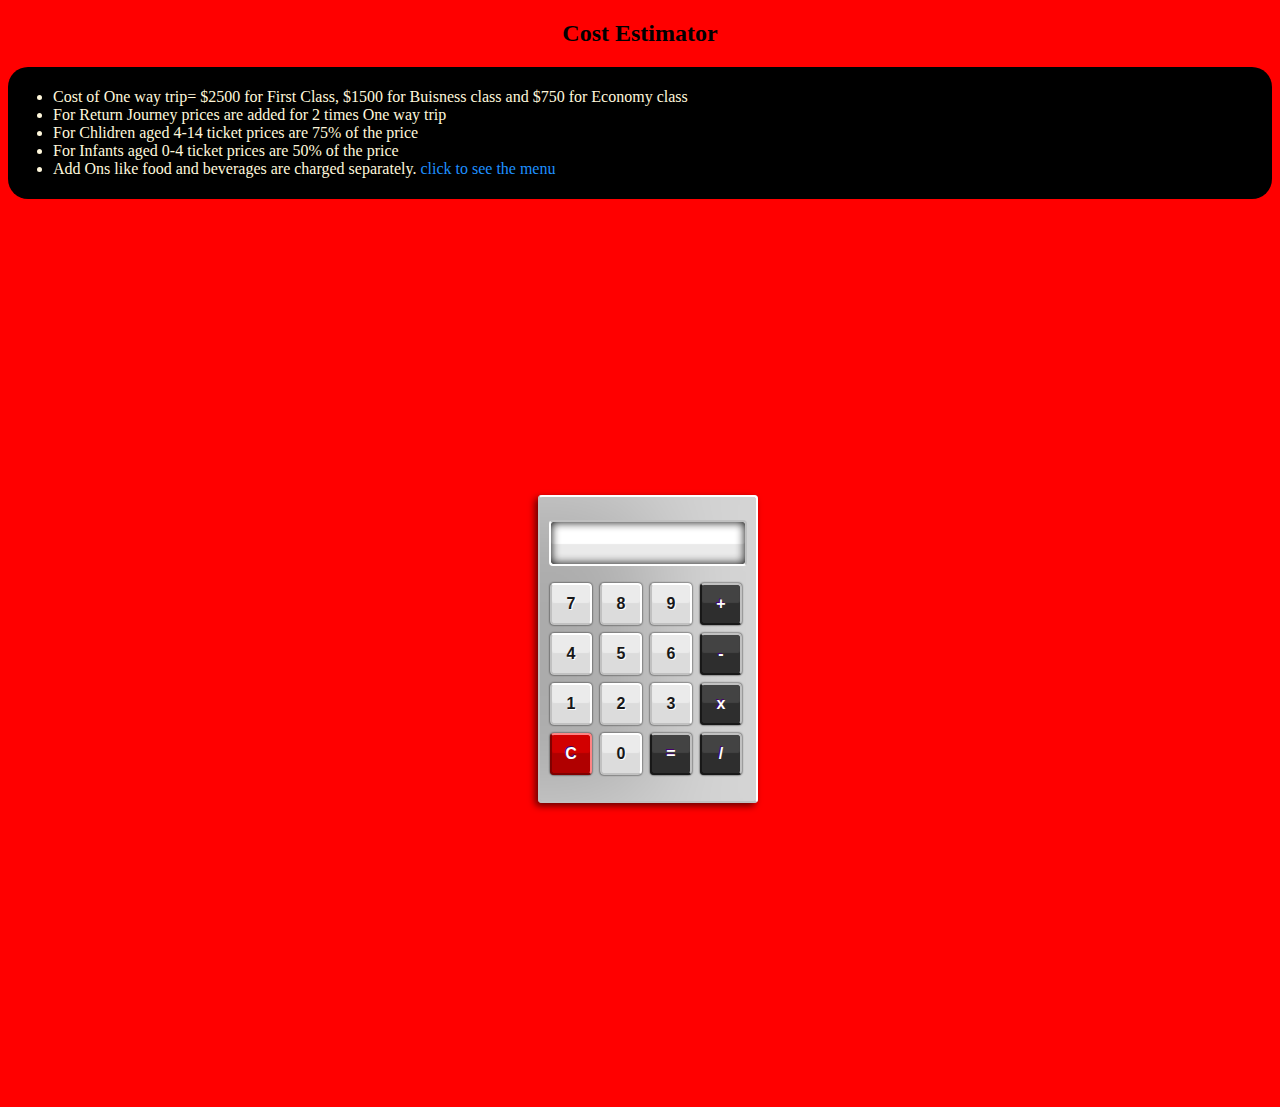
<file: Cost Estimator.html>
<!DOCTYPE html>
<html lang="en">
<head>
	<meta charset="UTF-8">
	<meta http-equiv="X-UA-Compatible" content="IE=edge">
	<meta name="viewport" content="width=device-width, initial-scale=1.0">
	<title>Cost Estimator</title>
	<link rel="stylesheet" href="css/Cost Estimator.css">
</head>
<body>
	<div style="text-align:center">
		<h2>Cost Estimator</h2>
		
	  </div>
	  <div class="Instructions">
		  <ul>
			  <li>Cost of One way trip= $2500 for First Class, $1500 for Buisness class and $750 for Economy class</li>
			  <li>For Return Journey prices are added for 2 times One way trip</li>
			  <li>For Chlidren aged 4-14 ticket prices are 75% of the price</li>
			  <li>For Infants aged 0-4 ticket prices are 50% of the price</li>
			  <li>Add Ons like food and beverages are charged separately. <a href="menu.html">click to see the menu</a></li>
		  </ul>
	  </div>
	<div class="container">
	
		
		<fieldset id="container">
		<form name="calculator">
	
				<input id="display" type="text" name="display" readonly>
	
				<input class="button digits" type="button" value="7" onclick="calculator.display.value += '7'">
				<input class="button digits" type="button" value="8" onclick="calculator.display.value += '8'">
				<input class="button digits" type="button" value="9" onclick="calculator.display.value += '9'">
				<input class="button mathButtons" type="button" value="+" onclick="calculator.display.value += ' + '">
				<br>
				<input class="button digits" type="button" value="4" onclick="calculator.display.value += '4'">
				<input class="button digits" type="button" value="5" onclick="calculator.display.value += '5'">
				<input class="button digits" type="button" value="6" onclick="calculator.display.value += '6'">
				<input class="button mathButtons" type="button" value="-" onclick="calculator.display.value += ' - '">
				<br>
				<input class="button digits" type="button" value="1" onclick="calculator.display.value += '1'">
				<input class="button digits" type="button" value="2" onclick="calculator.display.value += '2'">
				<input class="button digits" type="button" value="3" onclick="calculator.display.value += '3'">
				<input class="button mathButtons" type="button" value="x" onclick="calculator.display.value += ' * '">
				<br>
				<input id="clearButton" class="button" type="button" value="C" onclick="calculator.display.value = ''">
				<input class="button digits" type="button" value="0" onclick="calculator.display.value += '0'">
				<input class="button mathButtons" type="button" value="=" onclick="calculator.display.value = eval(calculator.display.value)">
				<input class="button mathButtons" type="button" value="/" onclick="calculator.display.value += ' / '">
			</form>
		</fieldset>
	</div>
</body>
</html>
</file>
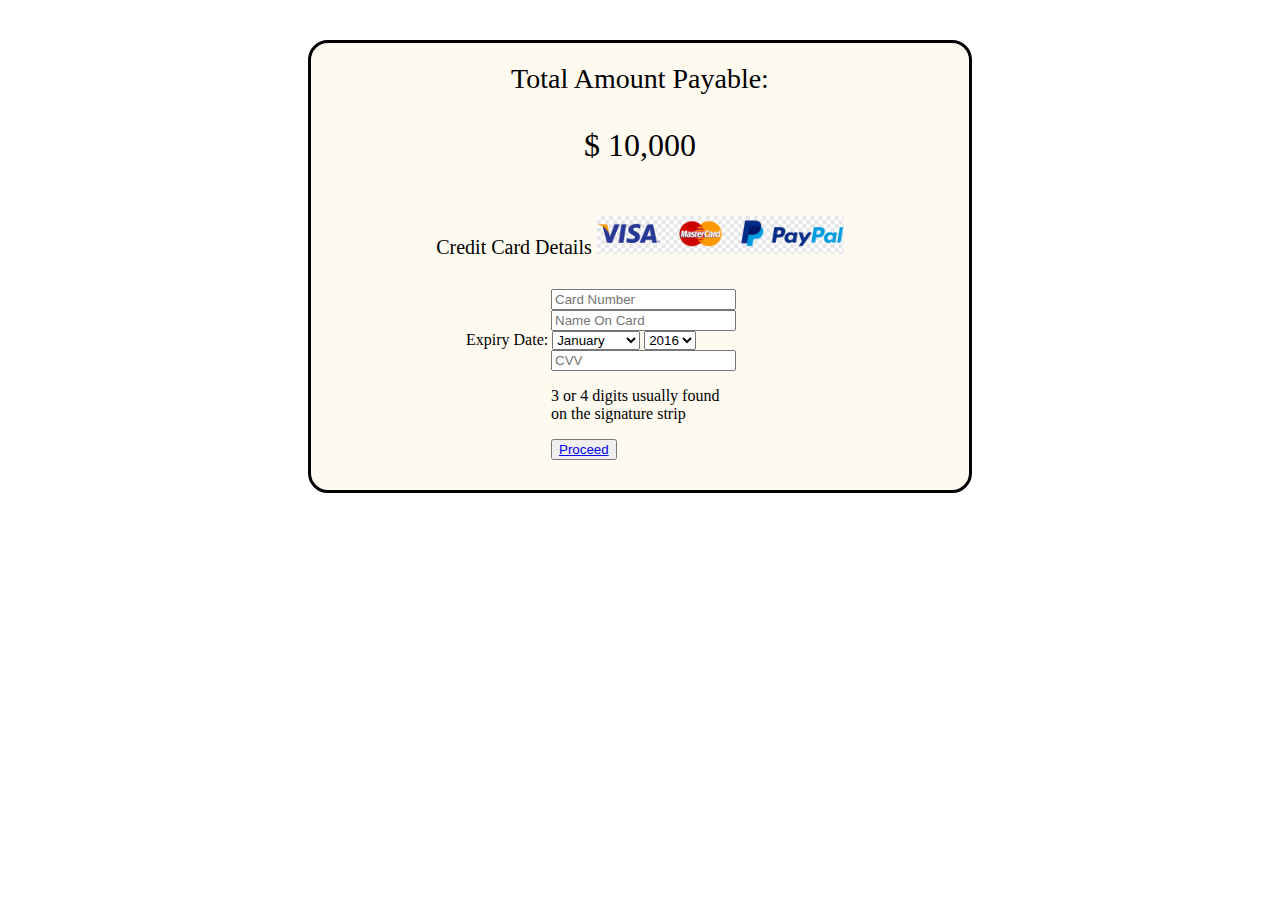
<file: credit_card02.html>
<!DOCTYPE html>
<html lang="en">
<head>
    <meta charset="UTF-8">
    <meta http-equiv="X-UA-Compatible" content="IE=edge">
    <meta name="viewport" content="width=device-width, initial-scale=1.0">
    <title>Payment Window</title>
</head>
<body>
    <div style="background-color:floralwhite; border-radius: 20px; padding: 20px; margin: 40px 300px 0px 300px; border-style: solid; border-color: black;">
        <div style="text-align: center;  font-size: 28px;">
            Total Amount Payable:<br>
            <p style="font-size: 32px;"> $ 10,000</p>
        </div>
        <div style="text-align: center; font-size: 20px; padding: 20px;">
            Credit Card Details <img src="Images/CreditCard02.png" alt="" height="38px">
        </div>
        <div>
            <form action="" style="margin: 10px 30px 10px 220px;">
                <div class="form-body">
                    <!-- Card Number -->
                    <input type="text" class="card-number" placeholder="Card Number" required>
                    <div>
                        <input type="text" placeholder="Name On Card" required>
                    </div>
                 
                    <!-- Date Field -->
                    <div class="date-field" style="margin-left: -85px;" >
                      <div class="month">
                          Expiry Date: 
                        <select name="Month">
                          <option value="january">January</option>
                          <option value="february">February</option>
                          <option value="march">March</option>
                          <option value="april">April</option>
                          <option value="may">May</option>
                          <option value="june">June</option>
                          <option value="july">July</option>
                          <option value="august">August</option>
                          <option value="september">September</option>
                          <option value="october">October</option>
                          <option value="november">November</option>
                          <option value="december">December</option>
                        </select>
                      
                        <select name="Year">
                          <option value="2016">2016</option>
                          <option value="2017">2017</option>
                          <option value="2018">2018</option>
                          <option value="2019">2019</option>
                          <option value="2020">2020</option>
                          <option value="2021">2021</option>
                          <option value="2022">2022</option>
                          <option value="2023">2023</option>
                          <option value="2024">2024</option>
                        </select>
                      </div>
                    </div>
                 
                    <!-- Card Verification Field -->
                    <div class="card-verification">
                      <div class="cvv-input">
                        <input type="password" placeholder="CVV" required>
                      </div>
                      <div class="cvv-details">
                        <p>3 or 4 digits usually found <br> on the signature strip</p>
                      </div>
                    </div>
                 
                    <!-- Buttons -->
                    <button type="submit" class="proceed-btn" onclick="Payment()"><a href="index.html">Proceed</a></button>
                  </div>
            </form>
        </div>
    </div>
</body>
</html>

<script>
    function Payment(){
        alert("Payment Successful")
    }
</script>
</file>
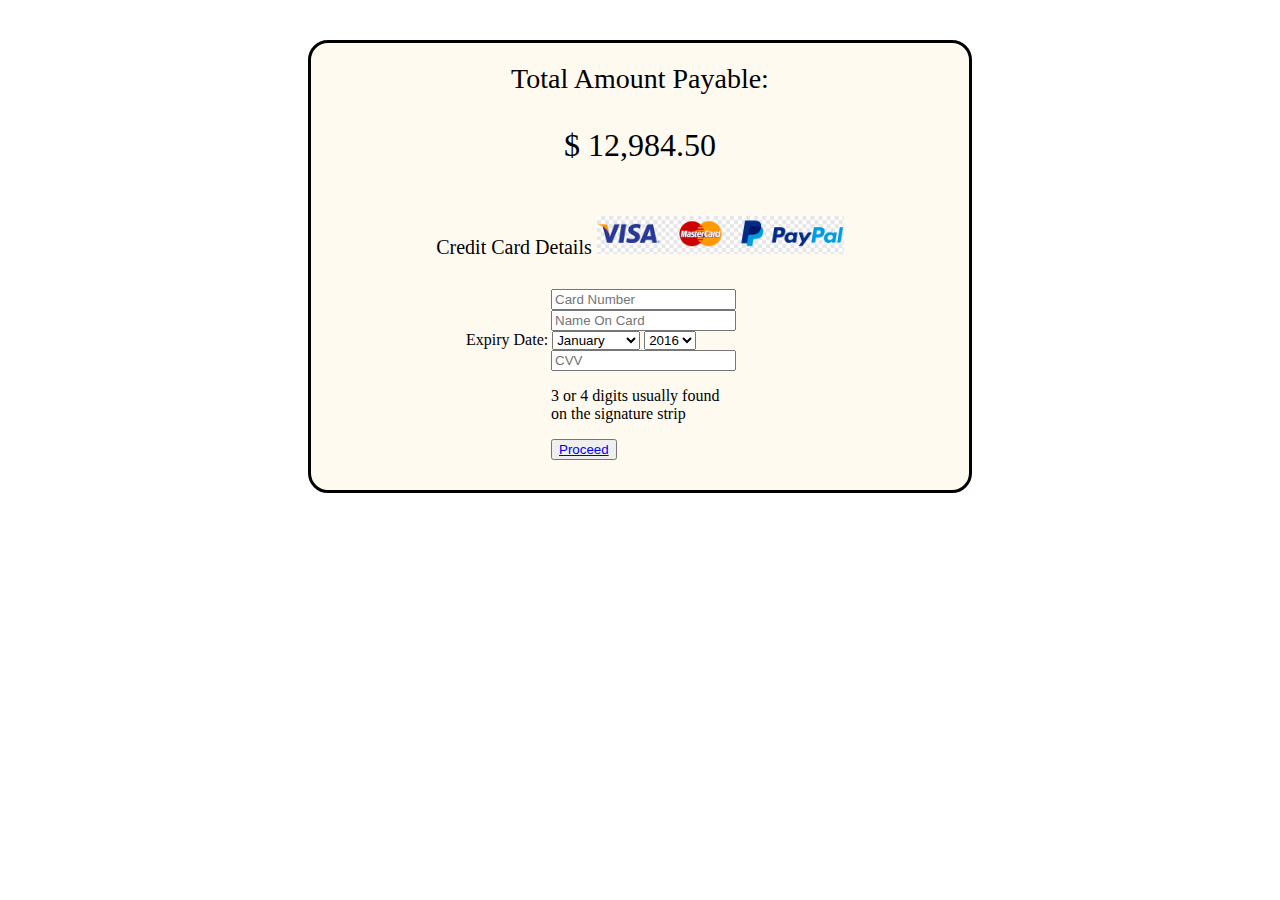
<file: credit_card03.html>
<!DOCTYPE html>
<html lang="en">
<head>
    <meta charset="UTF-8">
    <meta http-equiv="X-UA-Compatible" content="IE=edge">
    <meta name="viewport" content="width=device-width, initial-scale=1.0">
    <title>Payment Window</title>
</head>
<body>
    <div style="background-color:floralwhite; border-radius: 20px; padding: 20px; margin: 40px 300px 0px 300px; border-style: solid; border-color: black;">
        <div style="text-align: center;  font-size: 28px;">
            Total Amount Payable:<br>
            <p style="font-size: 32px;"> $ 12,984.50</p>
        </div>
        <div style="text-align: center; font-size: 20px; padding: 20px;">
            Credit Card Details <img src="Images/CreditCard02.png" alt="" height="38px">
        </div>
        <div>
            <form action="" style="margin: 10px 30px 10px 220px;">
                <div class="form-body">
                    <!-- Card Number -->
                    <input type="text" class="card-number" placeholder="Card Number" required>
                    <div>
                        <input type="text" placeholder="Name On Card" required>
                    </div>
                 
                    <!-- Date Field -->
                    <div class="date-field" style="margin-left: -85px;">
                      <div class="month">
                          Expiry Date: 
                        <select name="Month">
                          <option value="january">January</option>
                          <option value="february">February</option>
                          <option value="march">March</option>
                          <option value="april">April</option>
                          <option value="may">May</option>
                          <option value="june">June</option>
                          <option value="july">July</option>
                          <option value="august">August</option>
                          <option value="september">September</option>
                          <option value="october">October</option>
                          <option value="november">November</option>
                          <option value="december">December</option>
                        </select>
                      
                        <select name="Year">
                          <option value="2016">2016</option>
                          <option value="2017">2017</option>
                          <option value="2018">2018</option>
                          <option value="2019">2019</option>
                          <option value="2020">2020</option>
                          <option value="2021">2021</option>
                          <option value="2022">2022</option>
                          <option value="2023">2023</option>
                          <option value="2024">2024</option>
                        </select>
                      </div>
                    </div>
                 
                    <!-- Card Verification Field -->
                    <div class="card-verification">
                      <div class="cvv-input">
                        <input type="password" placeholder="CVV" required>
                      </div>
                      <div class="cvv-details">
                        <p>3 or 4 digits usually found <br> on the signature strip</p>
                      </div>
                    </div>
                 
                    <!-- Buttons -->
                    <button type="submit" class="proceed-btn" onclick="Payment()"><a href="payment.html">Proceed</a></button>
                  </div>
            </form>
        </div>
    </div>
</body>
</html>

<script>
    function Payment(){
        alert("Payment Successful")
    }
</script>
</file>
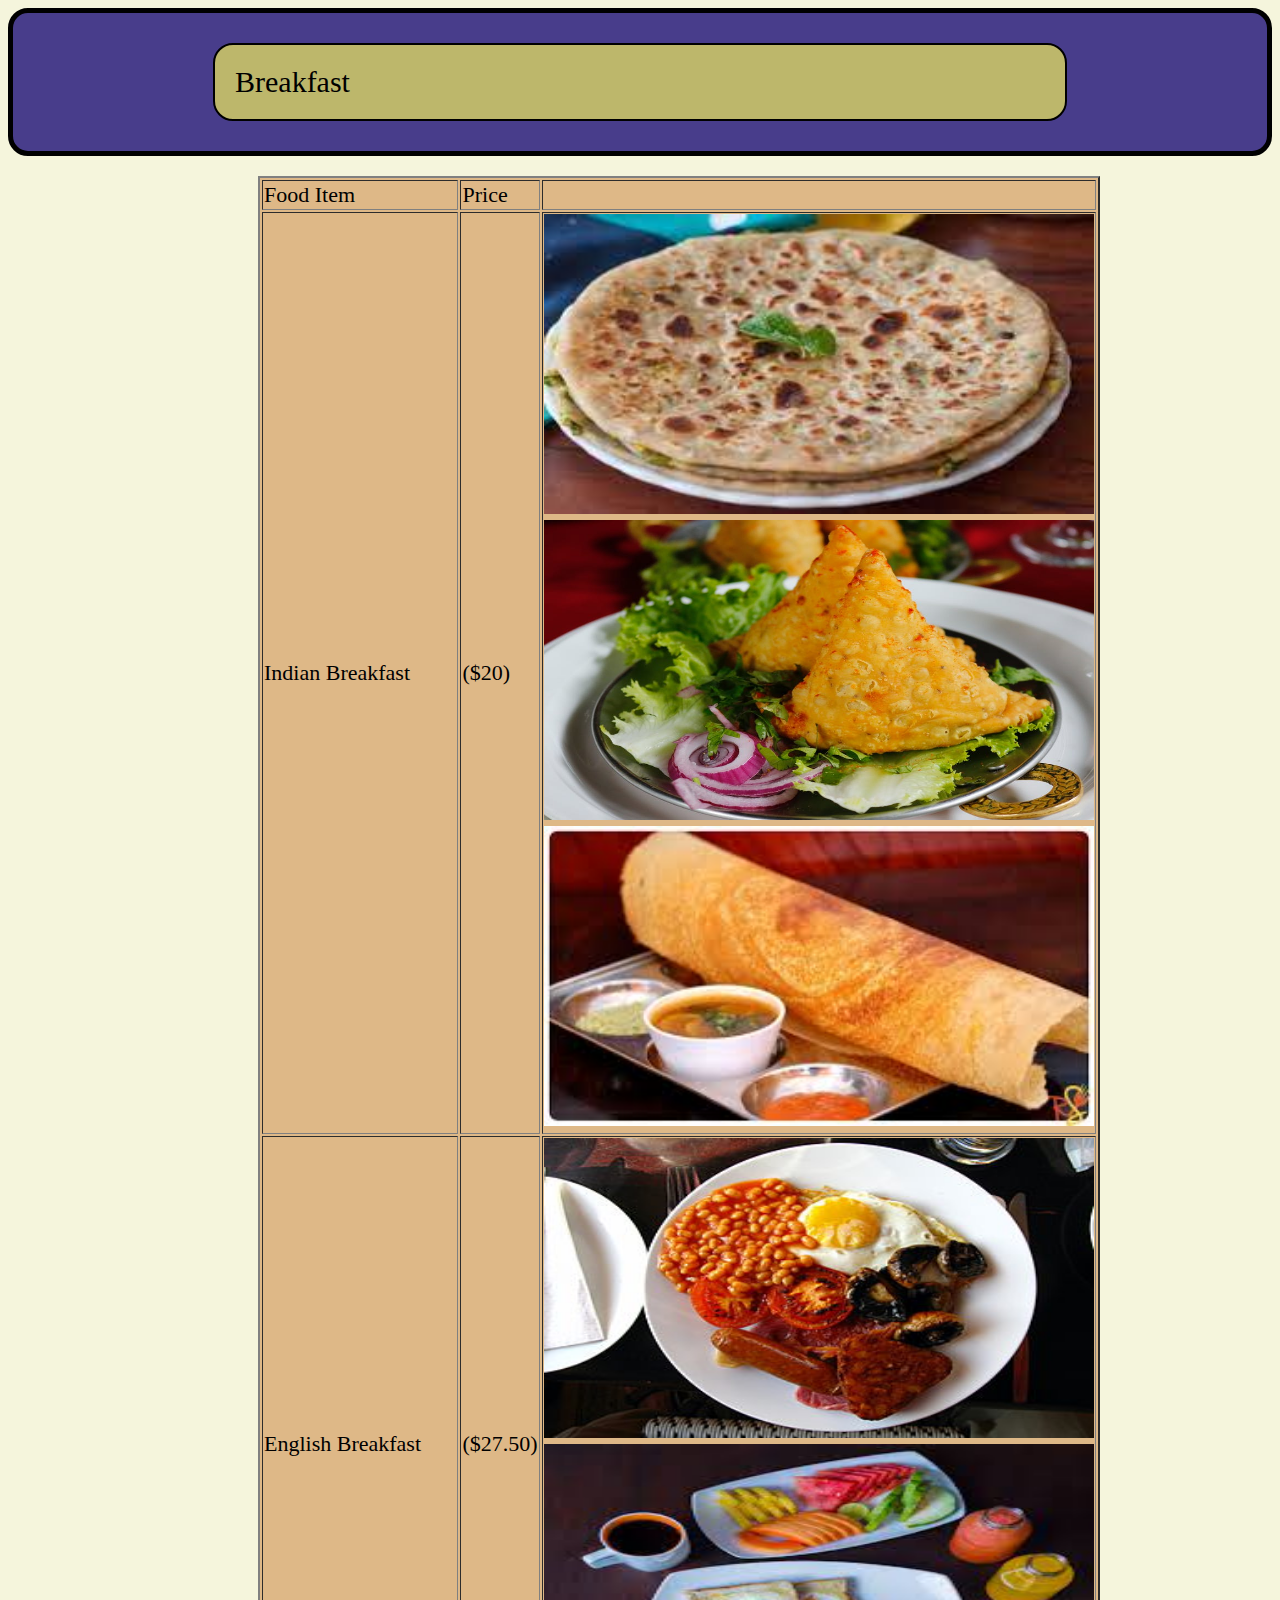
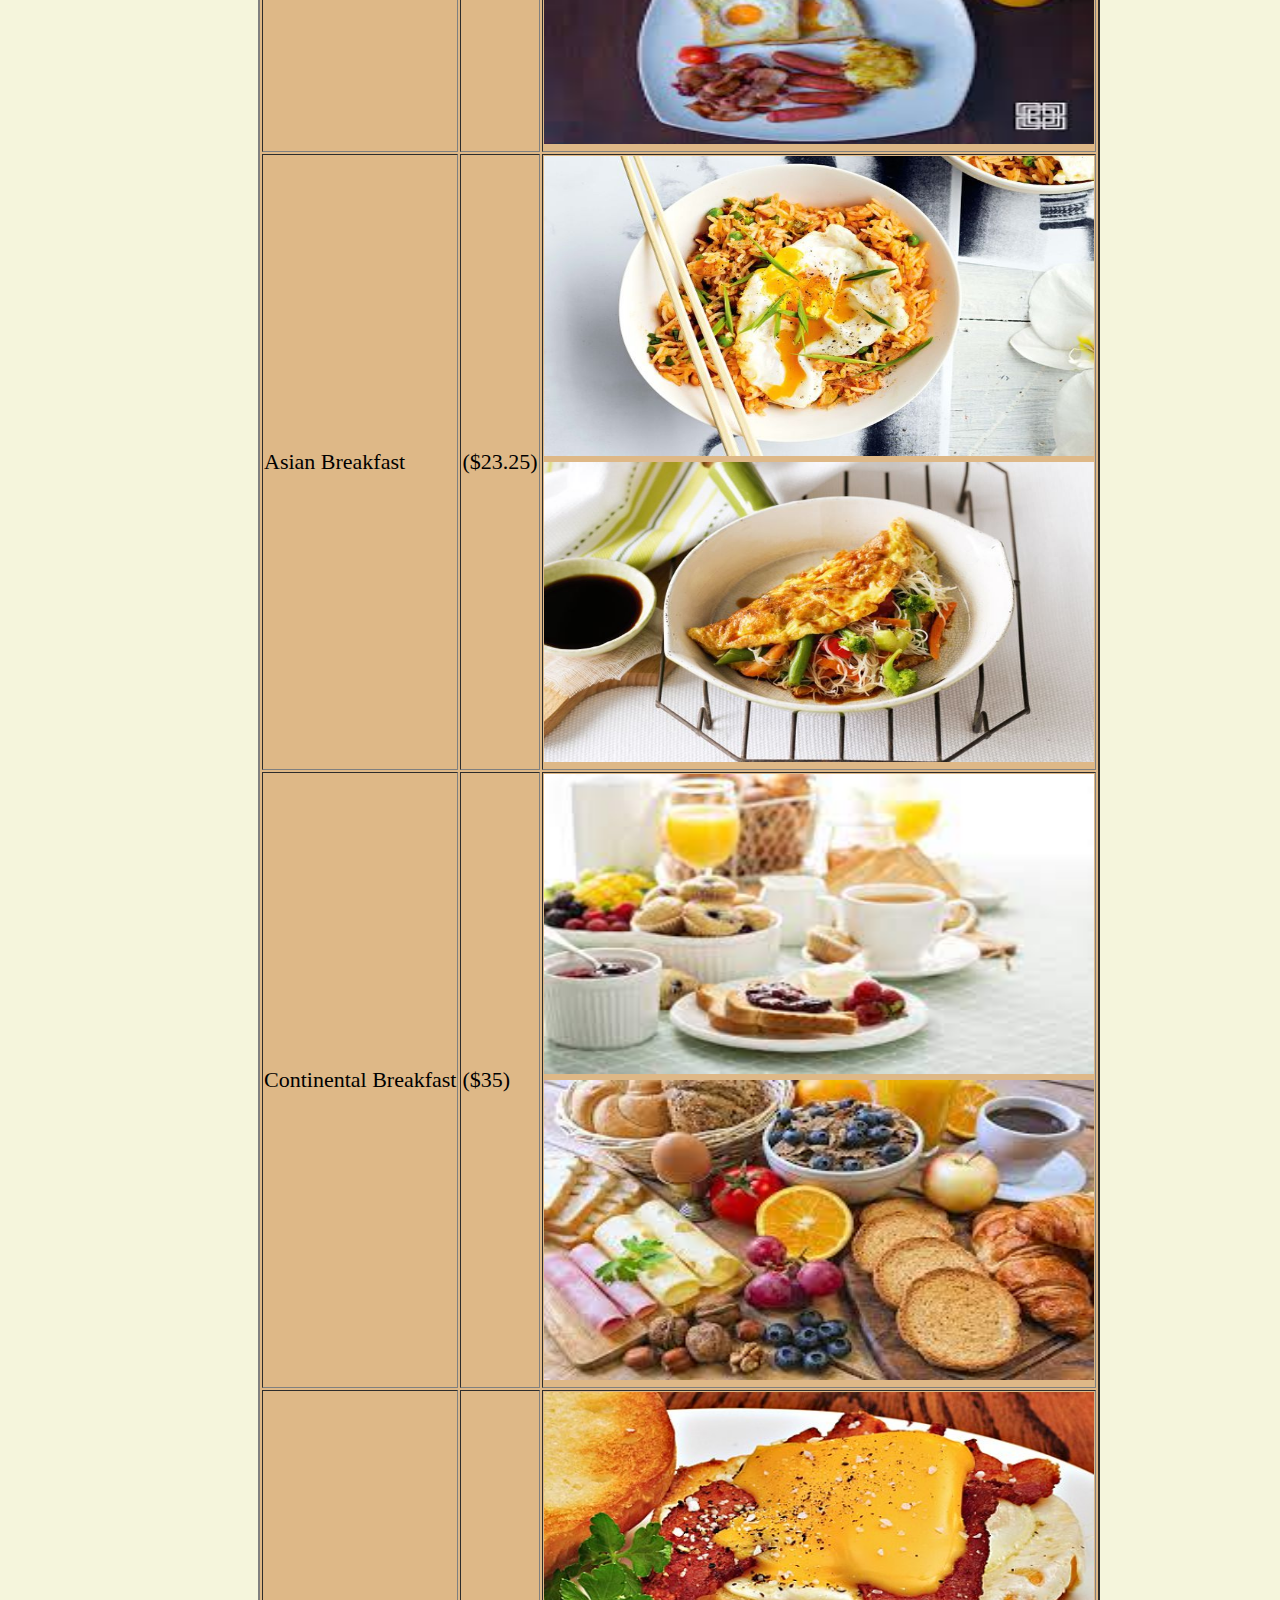
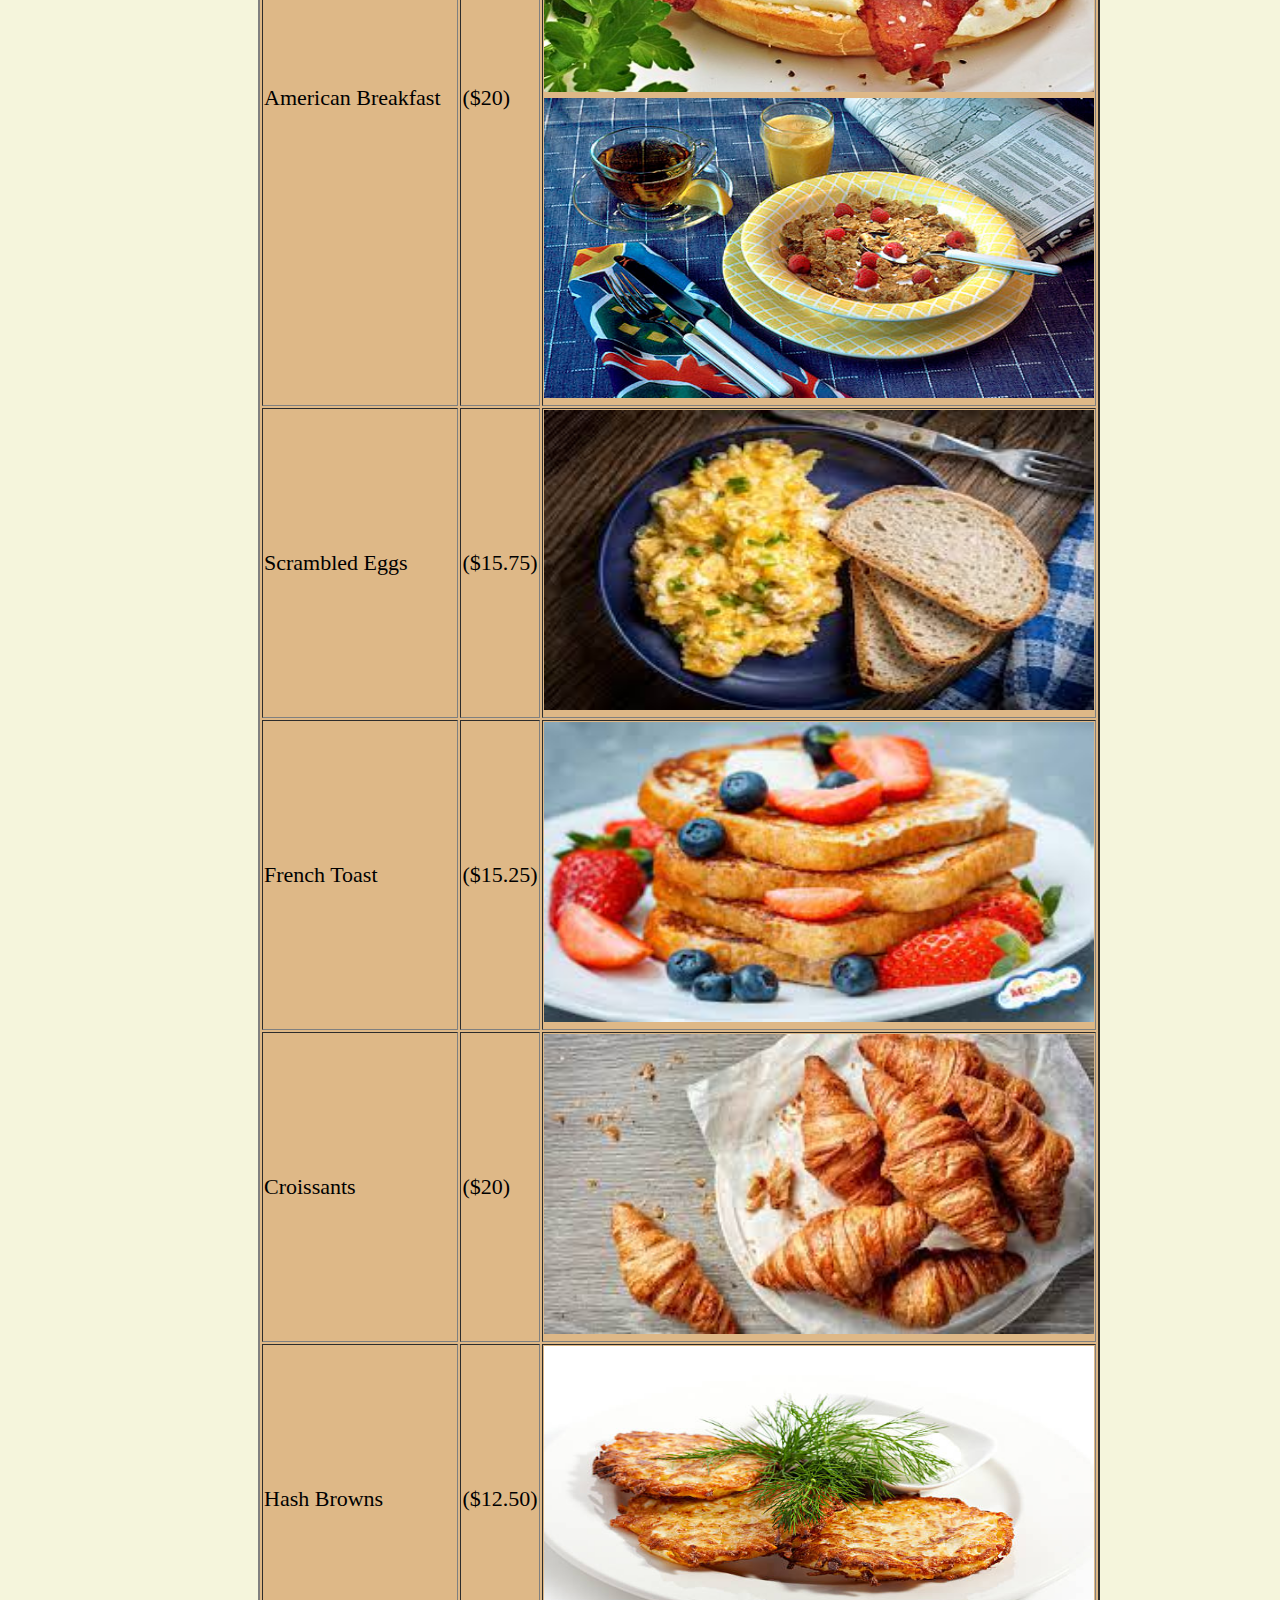
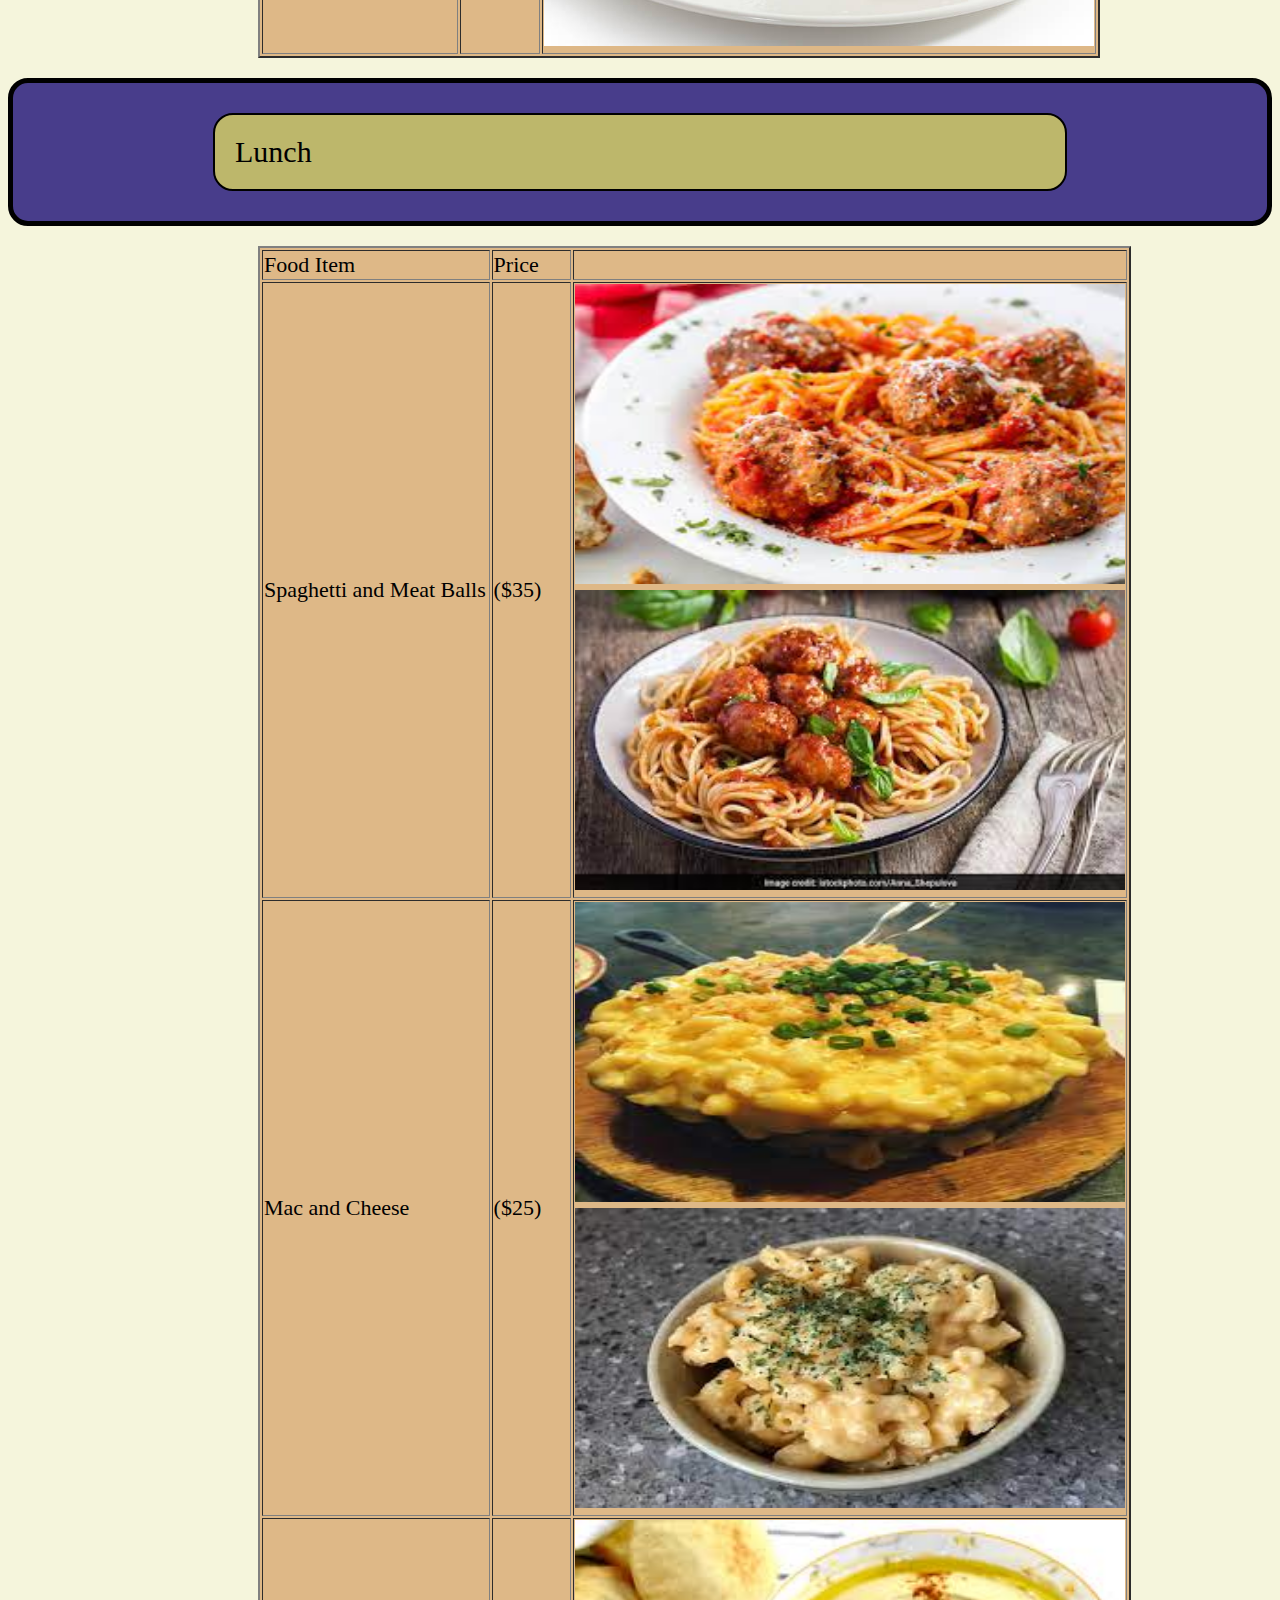
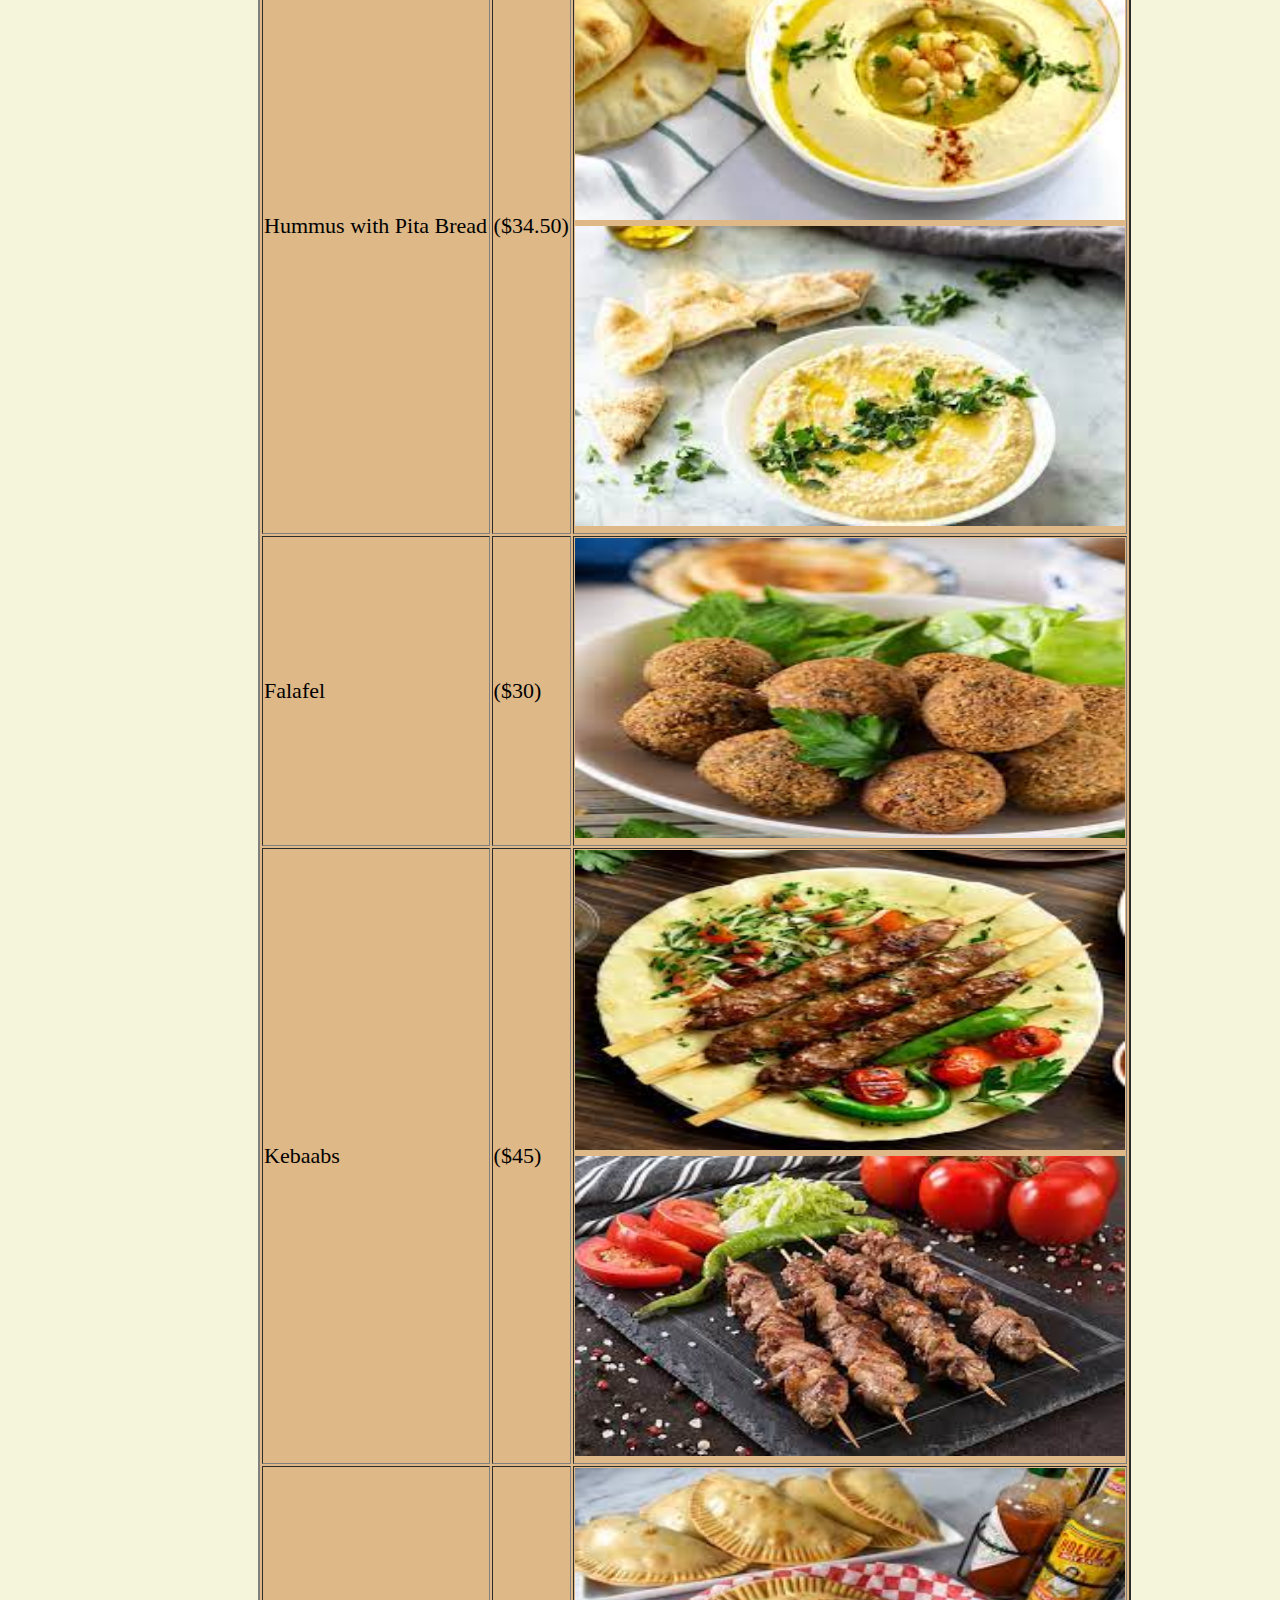
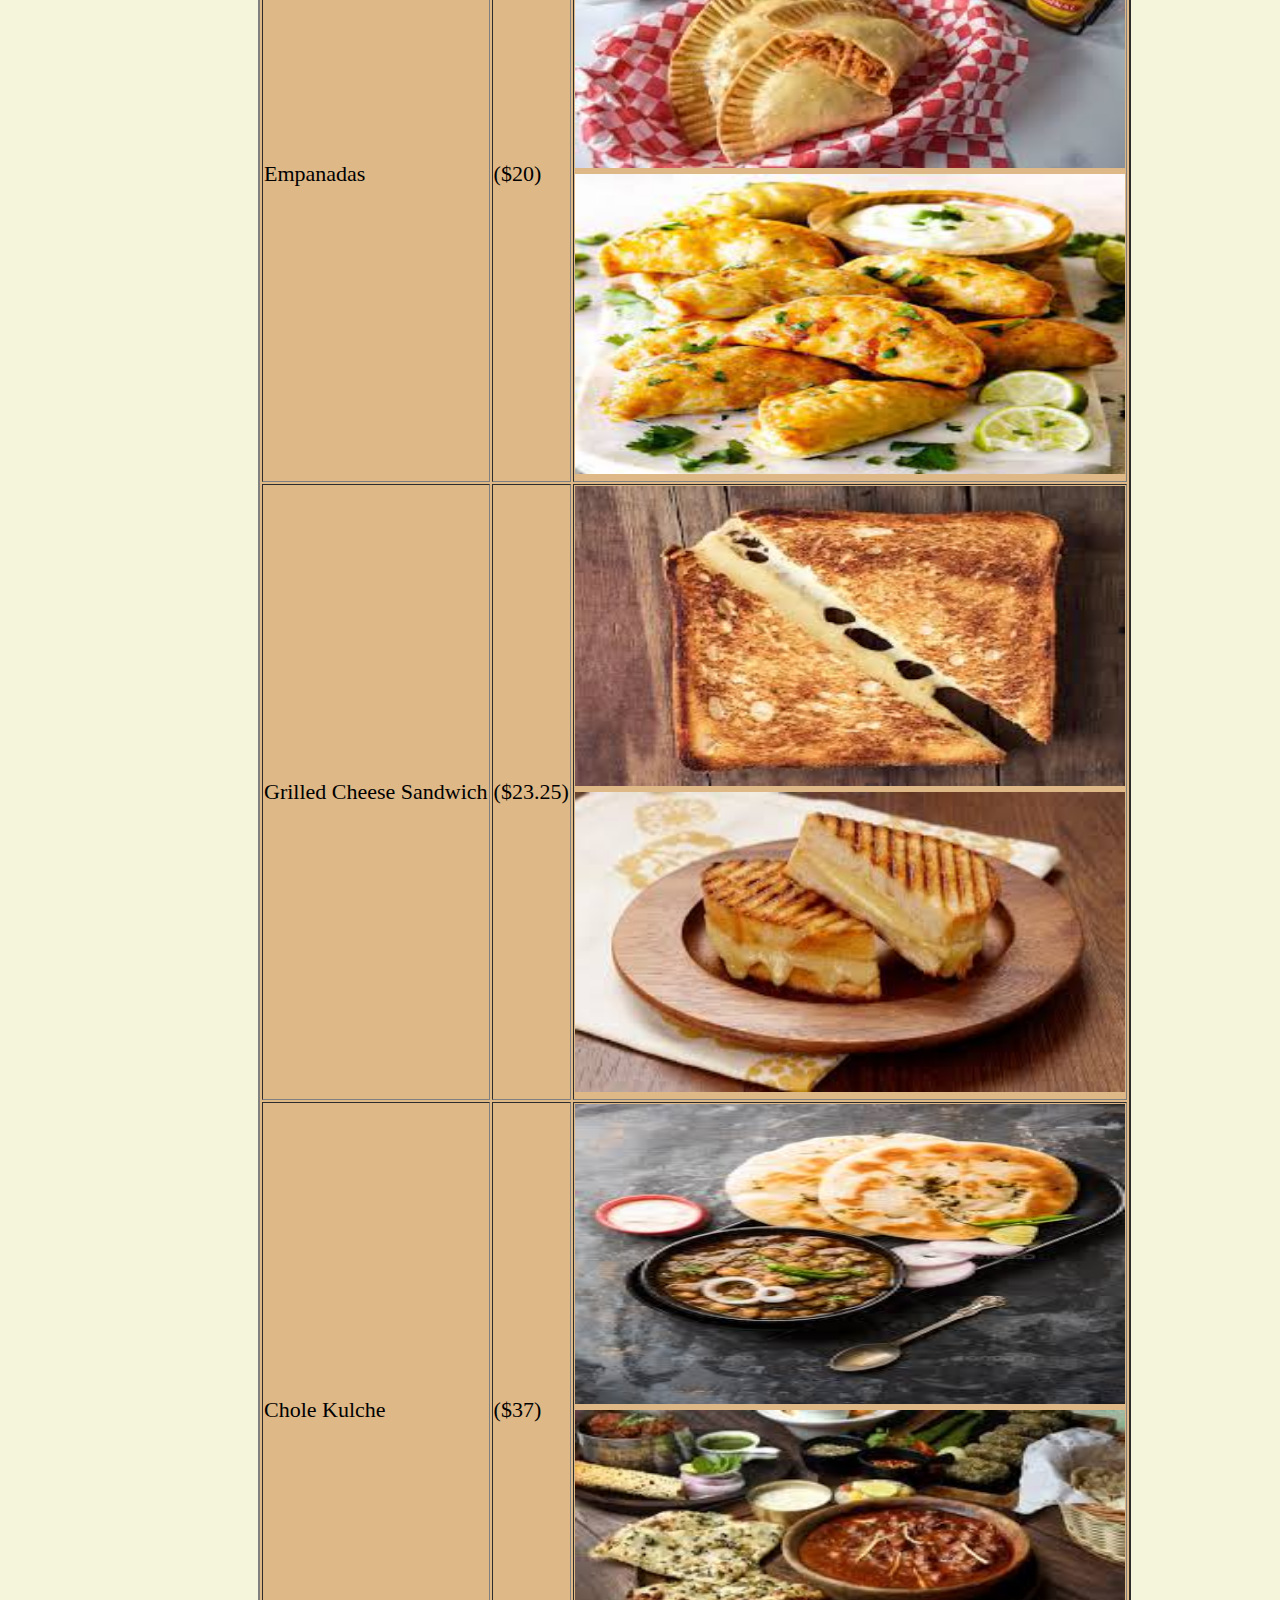
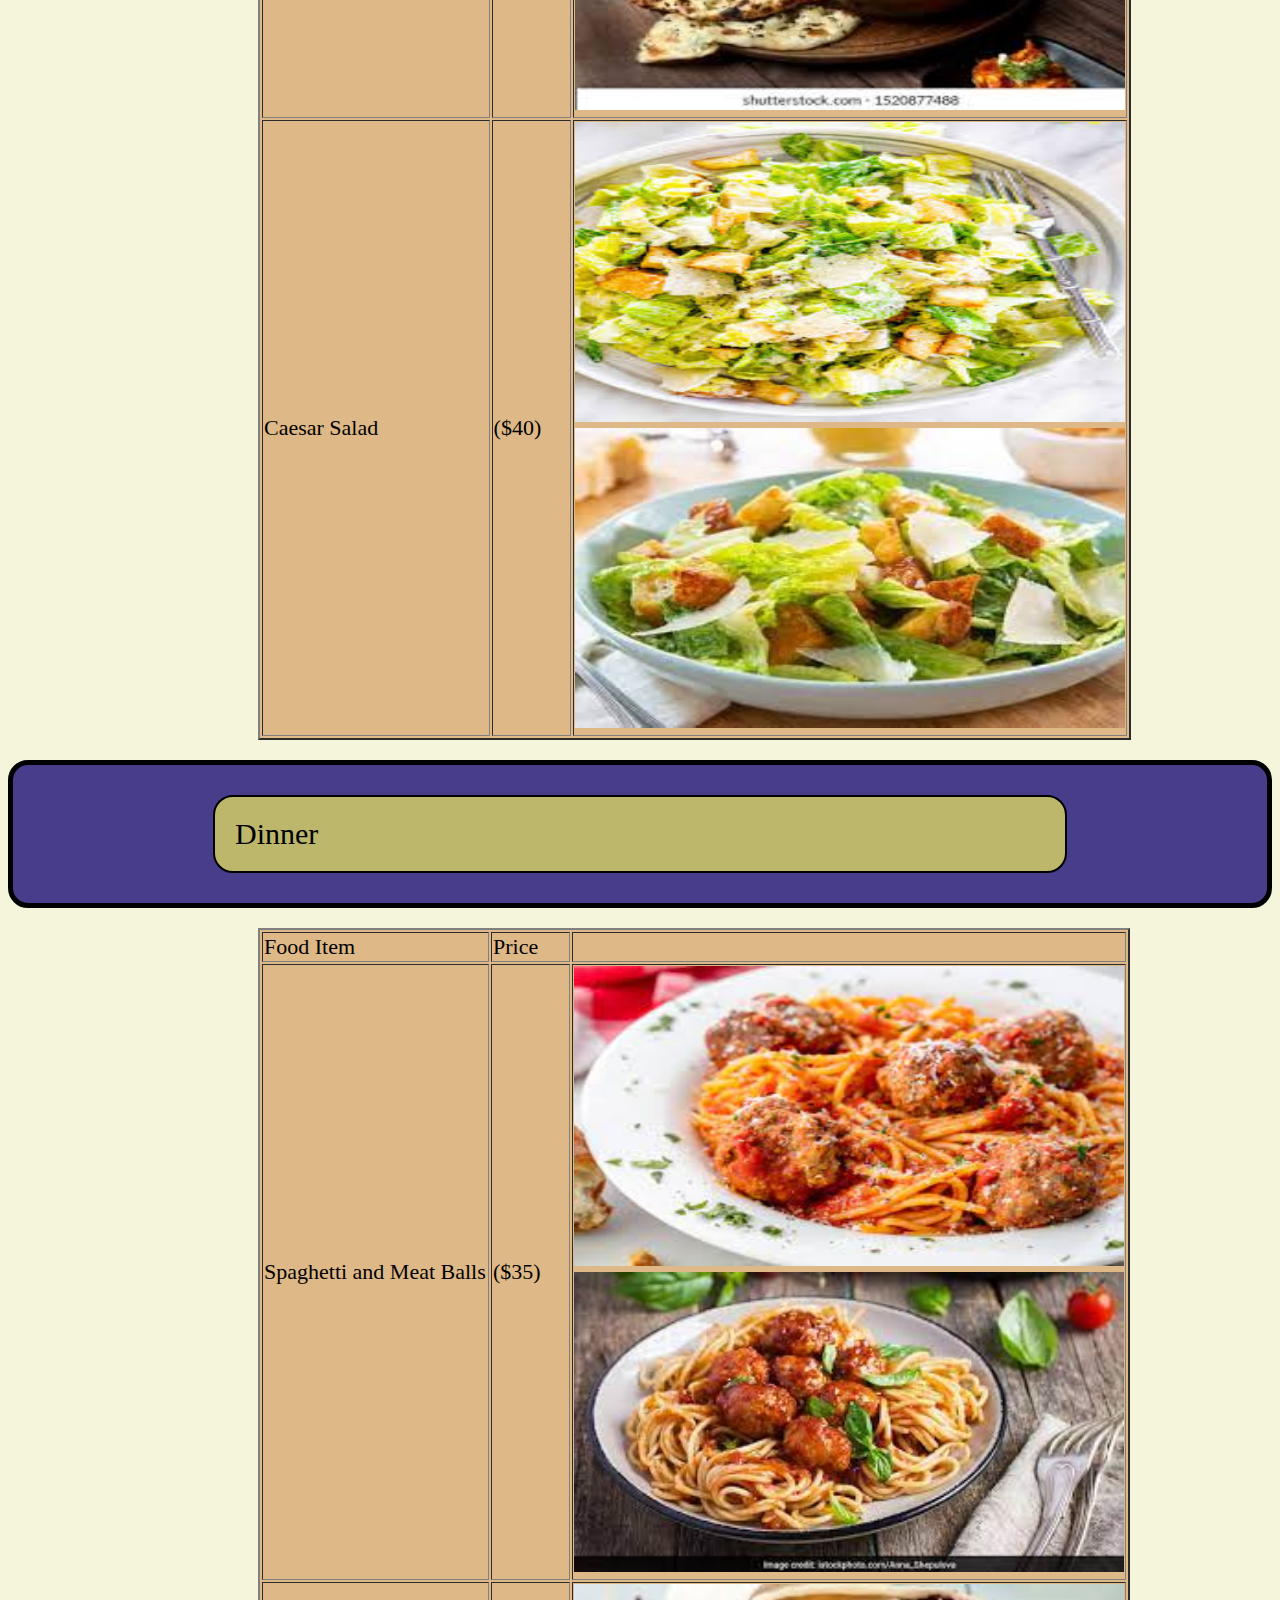
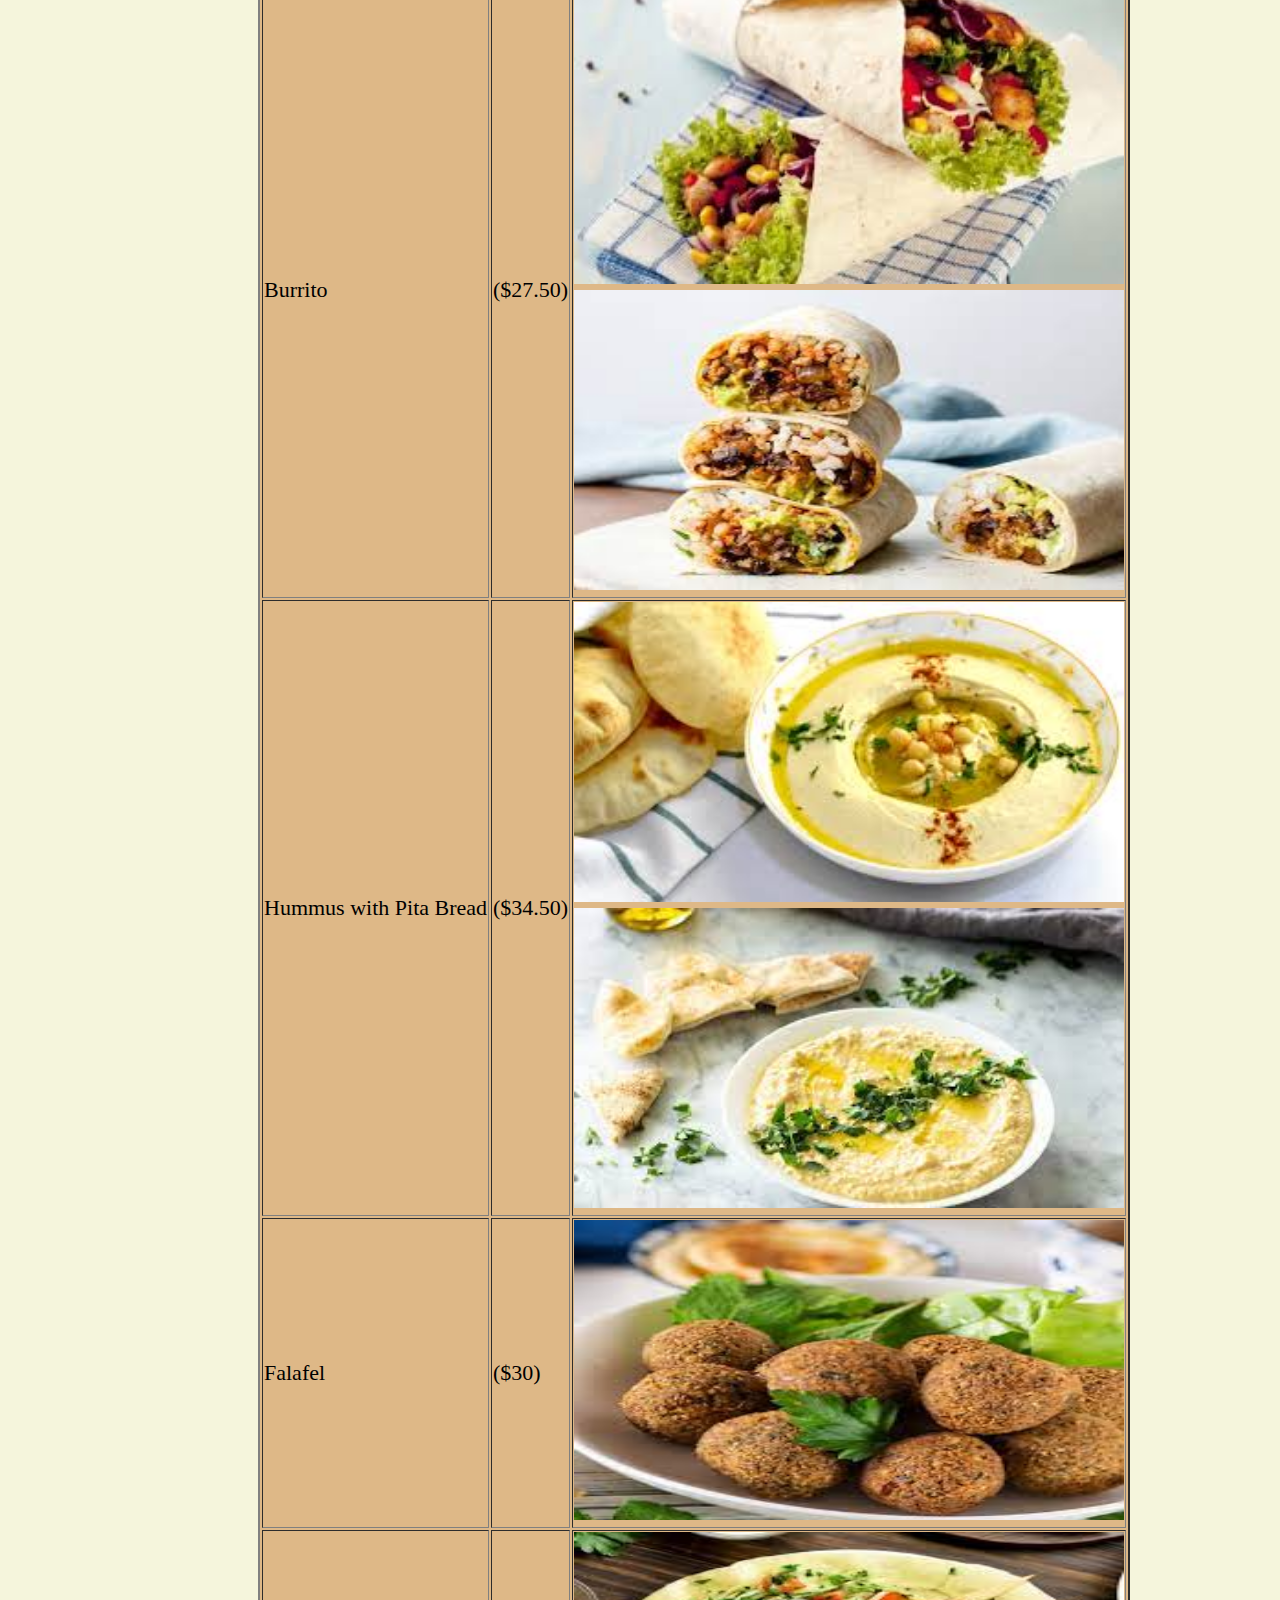
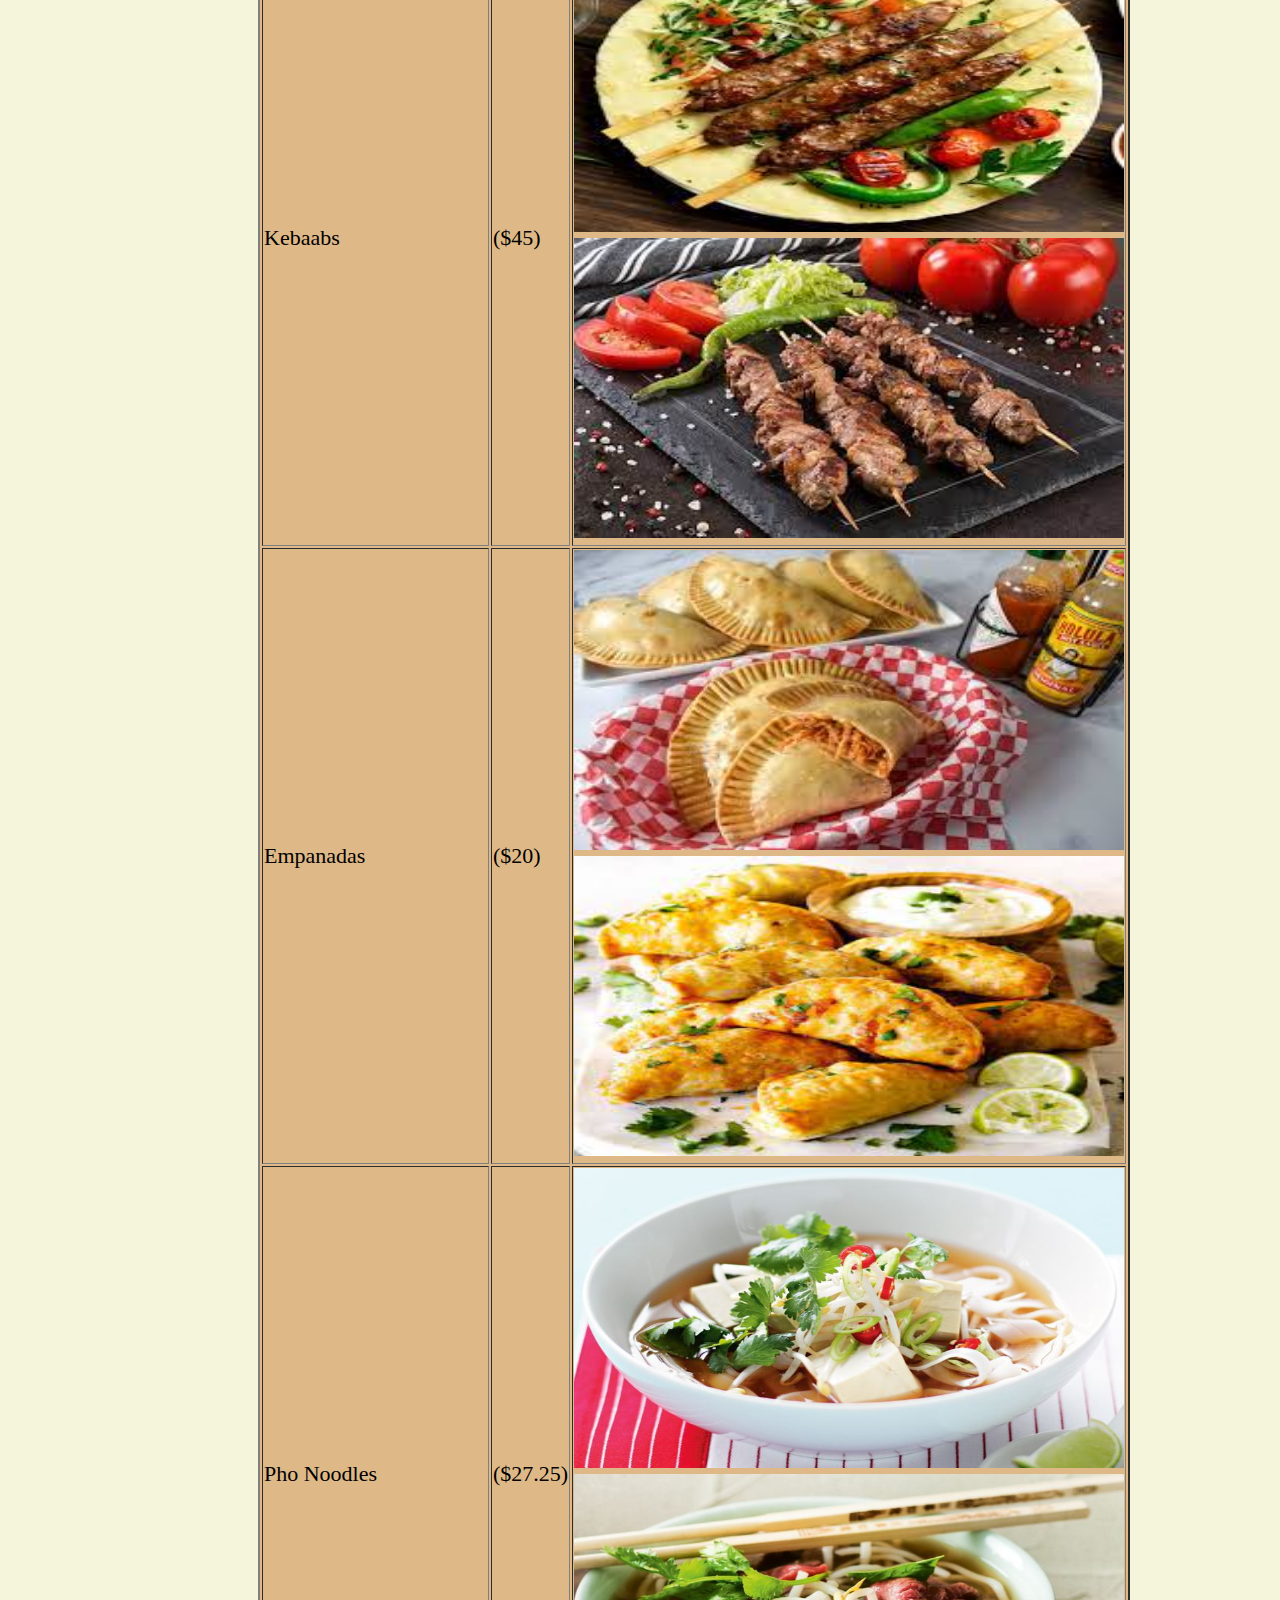
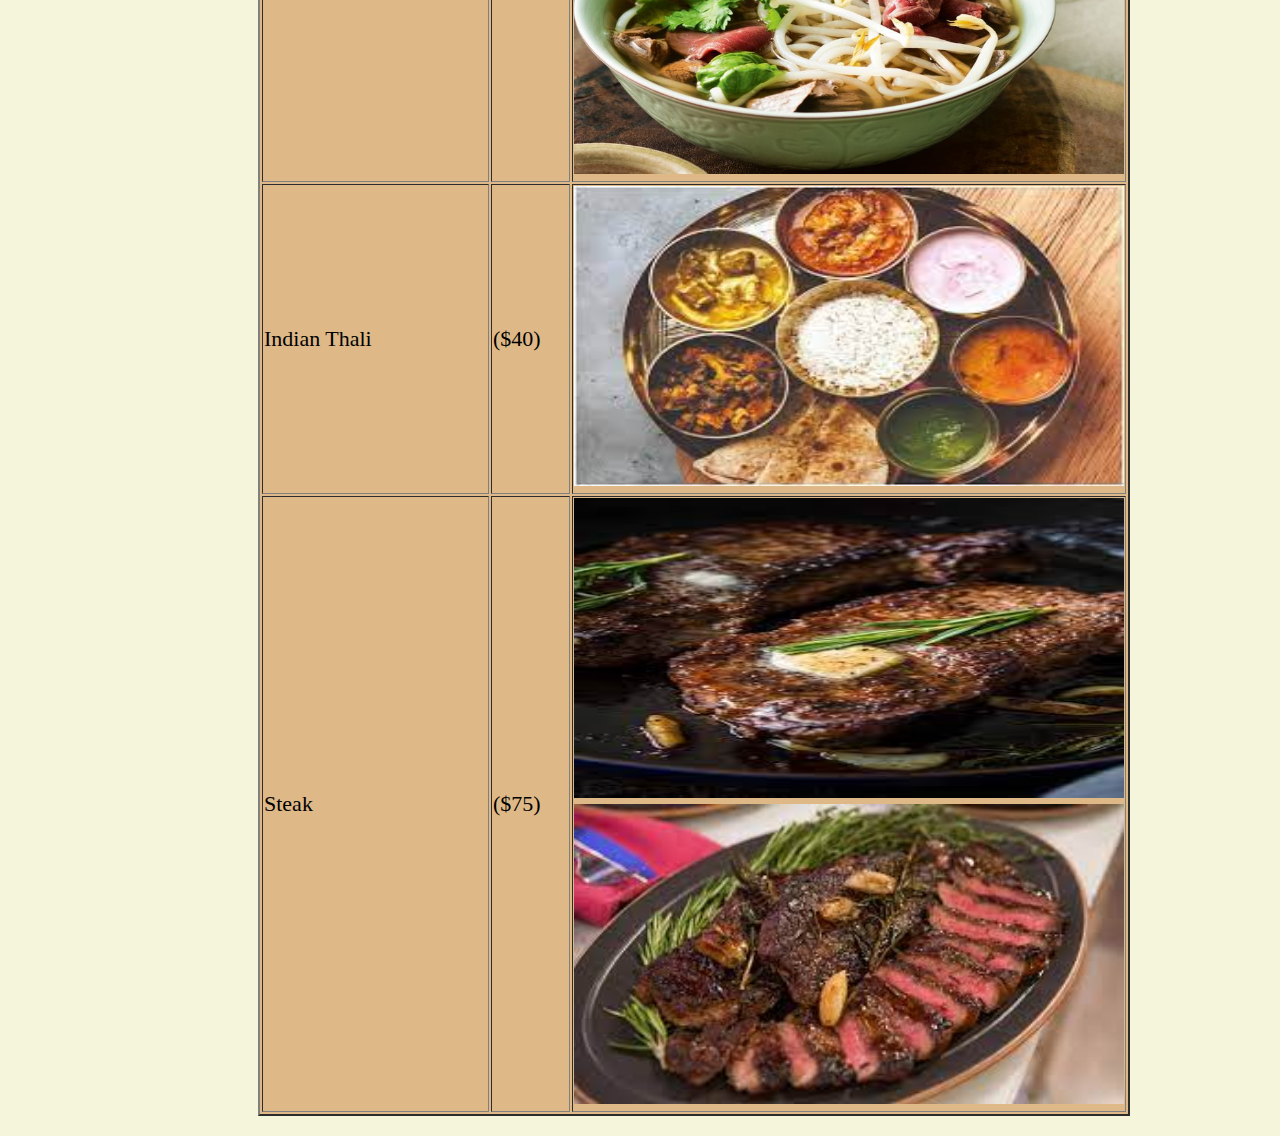
<file: menu.html>
<!DOCTYPE html>
<html lang="en">

<head>
    <meta charset="UTF-8">
    <meta http-equiv="X-UA-Compatible" content="IE=edge">
    <meta name="viewport" content="width=device-width, initial-scale=1.0">
    <title>Inflight Menu</title>
    <link rel="stylesheet" href="css/menu.css">
</head>

<body>
    <main>
        <div class="main">
            <div class="BAAP_OF_H">
                <div class="H">Breakfast</div>
            </div>
            <div class="Breakfast">
                <table border="2" align="center">
                    <tr>
                        <td>Food Item</td>
                        <td>Price</td>
                        <td></td>
                    </tr>
                    <tr>
                        <td>Indian Breakfast</td>
                        <td>($20)</td>
                        <td>
                            <img src="Images/Food/Indian_BF_north.jfif" alt="Aloo Paratha" height="300" width="550">
                            <br>
                            <img src="Images/Food/Indian_BF_north01.jfif" alt="Samosa" height="300" width="550"> <br>
                            <img src="Images/Food/Indian_BF_south.jfif" alt="Dosa" height="300" width="550">
                        </td>
                    </tr>
                    <tr>
                        <td>English Breakfast</td>
                        <td>($27.50)</td>
                        <td>
                            <img src="Images/Food/English Breakfast.jfif" alt="" height="300" width="550"> <br>
                            <img src="Images/Food/English Breakfast02.jfif" alt="" height="300" width="550">
                        </td>
                    </tr>
                    <tr>
                        <td>Asian Breakfast</td>
                        <td>($23.25)</td>
                        <td>
                            <img src="Images/Food/Asian Breakfast.jpeg" alt="" height="300" width="550"> <br>
                            <img src="Images/Food/A.jpeg" alt="" height="300" width="550">
                        </td>
                    </tr>
                    <tr>
                        <td>Continental Breakfast</td>
                        <td>($35)</td>
                        <td>
                            <img src="Images/Food/Continental_BF.jfif" alt="" height="300" width="550"> <br>
                            <img src="Images/Food/Continental_BF02.jfif" alt="" height="300" width="550">
                        </td>
                    </tr>
                    <tr>
                        <td>American Breakfast</td>
                        <td>($20)</td>
                        <td>
                            <img src="Images/Food/American BF Beacon egg and cheese.jpg" alt="" height="300"
                                width="550">
                            <br>
                            <img src="Images/Food/American BF Cereal.jpg" alt="" height="300" width="550">
                        </td>
                    </tr>
                    <tr>
                        <td>Scrambled Eggs</td>
                        <td>($15.75)</td>
                        <td>
                            <img src="Images/Food/Scrambled Eggs.jfif" alt="" height="300" width="550">
                        </td>
                    </tr>
                    <tr>
                        <td>French Toast</td>
                        <td>($15.25)</td>
                        <td>
                            <img src="Images/Food/French Toast.jfif" alt="" height="300" width="550">
                        </td>
                    </tr>
                    <tr>
                        <td>Croissants</td>
                        <td>($20)</td>
                        <td>
                            <img src="Images/Food/Croissants.jfif" alt="" height="300" width="550">
                        </td>
                    </tr>
                    <tr>
                        <td>Hash Browns</td>
                        <td>($12.50)</td>
                        <td>
                            <img src="Images/Food/Hash Browns.jpg" alt="" height="300" width="550">
                        </td>
                    </tr>
                </table>
            </div>
            <div class="BAAP_OF_H">
                <div class="H">Lunch</div>
            </div>
            <div class="Lunch">
                <table border="2" align="center">
                    <tr>
                        <td>Food Item</td>
                        <td>Price</td>
                        <td></td>
                    </tr>
                    <tr>
                        <td>Spaghetti and Meat Balls</td>
                        <td>($35)</td>
                        <td>
                            <img src="Images/Food/Spagghetti and Meatballs.jfif" alt="" height="300" width="550"><br>
                            <img src="Images/Food/Spagghetti and Meatballs02.jfif" alt="" height="300" width="550">
                        </td>
                    </tr>
                    <tr>
                        <td>Mac and Cheese</td>
                        <td>($25)</td>
                        <td>
                            <img src="Images/Food/Mac and cheese.jfif" alt="" height="300" width="550"><br>
                            <img src="Images/Food/Mac and cheese02.jfif" alt="" height="300" width="550">
                        </td>
                    </tr>
                    <tr>
                        <td>Hummus with Pita Bread</td>
                        <td>($34.50)</td>
                        <td>
                            <img src="Images/Food/Hummus.jfif" alt="" height="300" width="550"> <br>
                            <img src="Images/Food/Hummus02.jfif" alt="" height="300" width="550">
                        </td>
                    </tr>
                    <tr>
                        <td>Falafel</td>
                        <td>($30)</td>
                        <td>
                            <img src="Images/Food/Falafel.jfif" alt="" height="300" width="550">
                        </td>
                    </tr>
                    <tr>
                        <td>Kebaabs</td>
                        <td>($45)</td>
                        <td>
                            <img src="Images/Food/Kebaabs.jfif" alt="" height="300" width="550"><br>
                            <img src="Images/Food/Kebaabs02.jfif" alt="" height="300" width="550">
                        </td>
                    </tr>
                    <tr>
                        <td>Empanadas</td>
                        <td>($20)</td>
                        <td>
                            <img src="Images/Food/Empanadas.jfif" alt="" height="300" width="550"><br>
                            <img src="Images/Food/Empanadas02.jfif" alt="" height="300" width="550">
                        </td>
                    </tr>
                    <tr>
                        <td>Grilled Cheese Sandwich</td>
                        <td>($23.25)</td>
                        <td>
                            <img src="Images/Food/Sandwich.jfif" alt="" height="300" width="550"><br>
                            <img src="Images/Food/Sandwich02.jfif" alt="" height="300" width="550">
                        </td>
                    </tr>
                    <tr>
                        <td>Chole Kulche</td>
                        <td>($37)</td>
                        <td>
                            <img src="Images/Food/Chole.jfif" alt="" height="300" width="550"><br>
                            <img src="Images/Food/Chole02.jfif" alt="" height="300" width="550">
                        </td>
                    </tr>
                    <tr>
                        <td>Caesar Salad</td>
                        <td>($40)</td>
                        <td>
                            <img src="Images/Food/Caesar Salad 02.jpg" alt="" height="300" width="550"><br>
                            <img src="Images/Food/Caesar Salad 03.jpg" alt="" height="300" width="550">
                        </td>
                    </tr>
                </table>
            </div>
            <div class="BAAP_OF_H">
                <div class="H">Dinner</div>
            </div>
            <div class="Dinner">
                <table border="2" align="center">
                    <tr>
                        <td>Food Item</td>
                        <td>Price</td>
                        <td></td>
                    </tr>
                    <tr>
                        <td>Spaghetti and Meat Balls</td>
                        <td>($35)</td>
                        <td>
                            <img src="Images/Food/Spagghetti and Meatballs.jfif" alt="" height="300" width="550"> <br>
                            <img src="Images/Food/Spagghetti and Meatballs02.jfif" alt="" height="300" width="550">
                        </td>
                    </tr>
                    <tr>
                        <td>Burrito</td>
                        <td>($27.50)</td>
                        <td>
                            <img src="Images/Food/burrito.jfif" alt="" height="300" width="550"> <br>
                            <img src="Images/Food/Veg Burrito.jfif" alt="" height="300" width="550">
                        </td>
                    </tr>
                    <tr>
                        <td>Hummus with Pita Bread</td>
                        <td>($34.50)</td>
                        <td>
                            <img src="Images/Food/Hummus.jfif" alt="" height="300" width="550"> <br>
                            <img src="Images/Food/Hummus02.jfif" alt="" height="300" width="550">
                        </td>
                    </tr>
                    <tr>
                        <td>Falafel</td>
                        <td>($30)</td>
                        <td>
                            <img src="Images/Food/Falafel.jfif" alt="" height="300" width="550">
                        </td>
                    </tr>
                    <tr>
                        <td>Kebaabs</td>
                        <td>($45)</td>
                        <td>
                            <img src="Images/Food/Kebaabs.jfif" alt="" height="300" width="550"> <br>
                            <img src="Images/Food/Kebaabs02.jfif" alt="" height="300" width="550">
                        </td>
                    </tr>
                    <tr>
                        <td>Empanadas</td>
                        <td>($20)</td>
                        <td>
                            <img src="Images/Food/Empanadas.jfif" alt="" height="300" width="550"> <br>
                            <img src="Images/Food/Empanadas02.jfif" alt="" height="300" width="550">
                        </td>
                    </tr>
                    <tr>
                        <td>Pho Noodles</td>
                        <td>($27.25)</td>
                        <td>
                            <img src="Images/Food/Pho.jpeg" alt="" height="300" width="550"> <br>
                            <img src="Images/Food/Pho02.jpeg" alt="" height="300" width="550">
                        </td>
                    </tr>
                    <tr>
                        <td>Indian Thali</td>
                        <td>($40)</td>
                        <td>
                            <img src="Images/Food/Indian Thali.jfif" alt="" height="300" width="550">
                        </td>
                    </tr>
                    <tr>
                        <td>Steak</td>
                        <td>($75)</td>
                        <td>
                            <img src="Images/Food/Steak.jfif" alt="" height="300" width="550"> <br>
                            <img src="Images/Food/Steak02.jfif" alt="" height="300" width="550">
                        </td>
                    </tr>
                </table>
            </div>
        </div>
    </main>
</body>

</html>
</file>
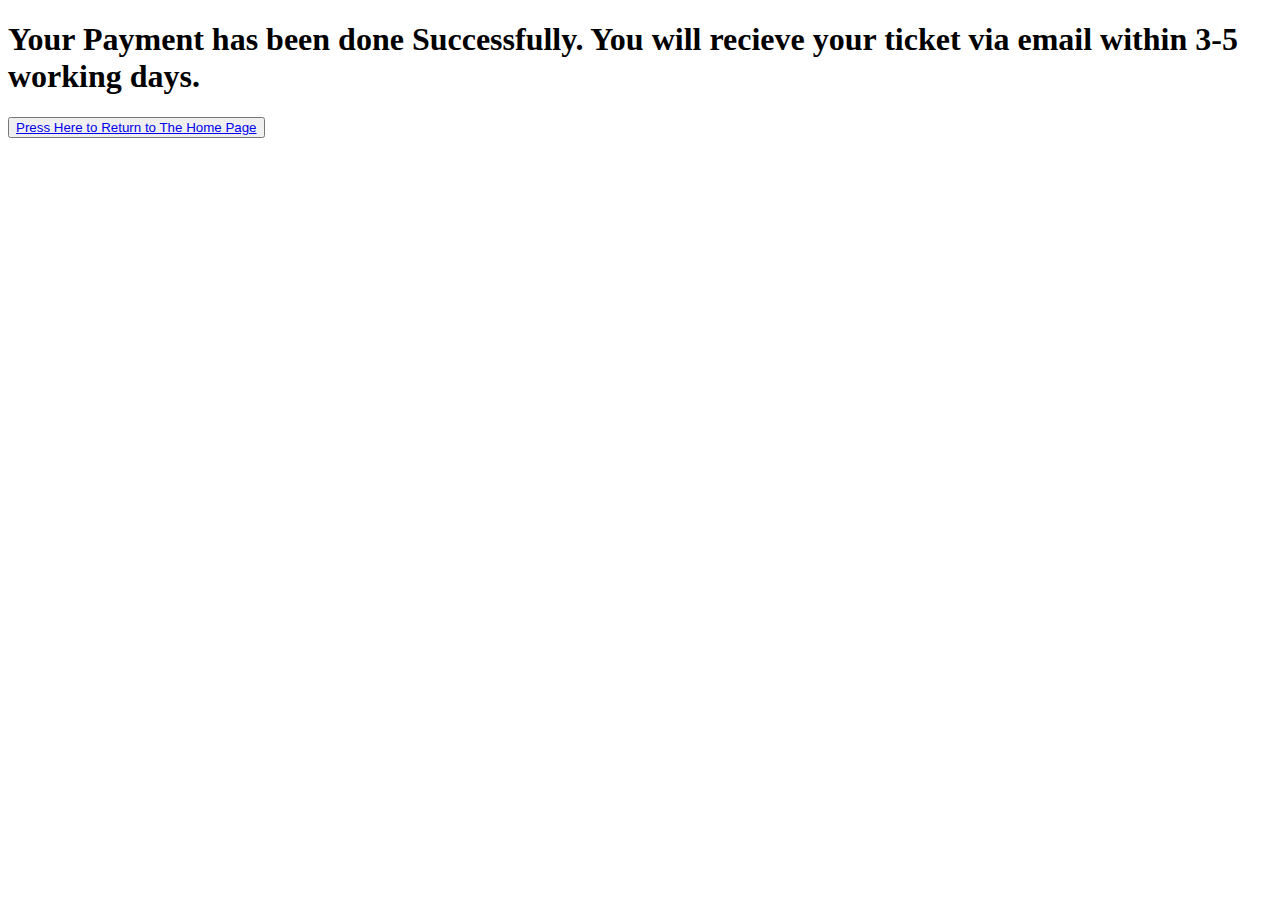
<file: payment.html>
<!DOCTYPE html>
<html lang="en">
<head>
    <meta charset="UTF-8">
    <meta http-equiv="X-UA-Compatible" content="IE=edge">
    <meta name="viewport" content="width=device-width, initial-scale=1.0">
    <title>Payment Successful</title>
</head>
<body>
    <h1>Your Payment has been done Successfully. You will recieve your ticket via email within 3-5 working days.</h1>
    <div>
        <Button><a href="index.html"> Press Here to Return to The Home Page </a></Button>
    </div>
    
</body>
</html>
</file>
<file: css/Cost Estimator.css>
body {
	/* background: url(http://www.inkspilldesign.com/demo/wood-tile-background.jpg); */
	/* background-color: #424242; */
	background-color: red;
	font-family: Tahoma;
}

a{
	text-decoration: none;
	color: dodgerblue;
}

.Instructions{
	padding: 5px;
	color: cornsilk;
	background-color: black;
	border-radius: 20px;
}

.container {
	display: flex;
	align-items: center;
	justify-content: center;
	height: 100vh;
	width: 100vw;
}

#container {
	width: 200px;
	padding: 8px 8px 20px 8px;
	margin: 20px auto;
	background-color: #ABABAB;
	border-radius: 4px;
	border-top: 2px solid #FFF;
	border-right: 2px solid #FFF;
	border-bottom: 2px solid #C1C1C1;
	border-left: 2px solid #C1C1C1;
	box-shadow: -3px 3px 7px rgba(0, 0, 0, .6), inset -100px 0px 100px rgba(255, 255, 255, .5);
}

#display {
	display: block;
	margin: 15px auto;
	height: 42px;
	width: 174px;
	padding: 0 10px;
	border-radius: 4px;
	border-top: 2px solid #C1C1C1;
	border-right: 2px solid #C1C1C1;
	border-bottom: 2px solid #FFF;
	border-left: 2px solid #FFF;
	background-color: #FFF;
	box-shadow: inset 0px 0px 10px #030303, inset 0px -20px 1px rgba(150, 150, 150, .2);
	font-size: 28px;
	color: #666;
	text-align: right;
	font-weight: 400;
}

.button {
	display: inline-block;
	margin: 2px;
	width: 42px;
	height: 42px;
	font-size: 16px;
	font-weight: bold;
	border-radius: 4px;
}

.mathButtons {
	margin: 2px 2px 6px 2px;
	color: #FFF;
	text-shadow: -1px -1px 0px #44006F;
	background-color: #434343;
	border-top: 2px solid #C1C1C1;
	border-right: 2px solid #C1C1C1;
	border-bottom: 2px solid #181818;
	border-left: 2px solid #181818;
	box-shadow: 0px 0px 2px #030303, inset 0px -20px 1px #2E2E2E;
}

.digits {
	color: #181818;
	text-shadow: 1px 1px 0px #FFF;
	background-color: #EBEBEB;
	border-top: 2px solid #FFF;
	border-right: 2px solid #FFF;
	border-bottom: 2px solid #C1C1C1;
	border-left: 2px solid #C1C1C1;
	border-radius: 4px;
	box-shadow: 0px 0px 2px #030303, inset 0px -20px 1px #DCDCDC;
}

.digits:hover,
.mathButtons:hover,
#clearButton:hover {
	background-color: #FFBA75;
	box-shadow: 0px 0px 2px #FFBA75, inset 0px -20px 1px #FF8000;
	border-top: 2px solid #FFF;
	border-right: 2px solid #FFF;
	border-bottom: 2px solid #AE5700;
	border-left: 2px solid #AE5700;
}

#clearButton {
	color: #FFF;
	text-shadow: -1px -1px 0px #44006F;
	background-color: #D20000;
	border-top: 2px solid #FF8484;
	border-right: 2px solid #FF8484;
	border-bottom: 2px solid #800000;
	border-left: 2px solid #800000;
	box-shadow: 0px 0px 2px #030303, inset 0px -20px 1px #B00000;
}
</file>
<file: css/menu.css>
.Breakfast{
    /* position: absolute; */
    margin: 20px 250px 20px 250px;
    height: auto;
    width: max-content;
    background-color: burlywood;
    font-size: 22px;
}

.Lunch{
    /* position: absolute; */
    margin: 20px 250px 20px 250px;
    height: auto;
    width: max-content;
    background-color: burlywood;
    font-size: 22px;
}

.Dinner{
    /* position: absolute; */
    margin: 20px 250px 20px 250px;
    height: auto;
    width: max-content;
    background-color: burlywood;
    font-size: 22px;
}

.H{
    font-size: 30px;
    margin: 30px 200px 30px 200px;
    padding: 20px 20px 20px 20px;
    background-color: darkkhaki;
    border: black;
    border-radius: 20px;
    border-style: solid;
    border-width: 2px;
}

.BAAP_OF_H{
    background-color: darkslateblue;
    padding: 0px;
    border: black;
    border-radius: 20px;
    border-style: solid;
    border-width: 5px;
}

body{
    background-color: beige;
}
</file>
